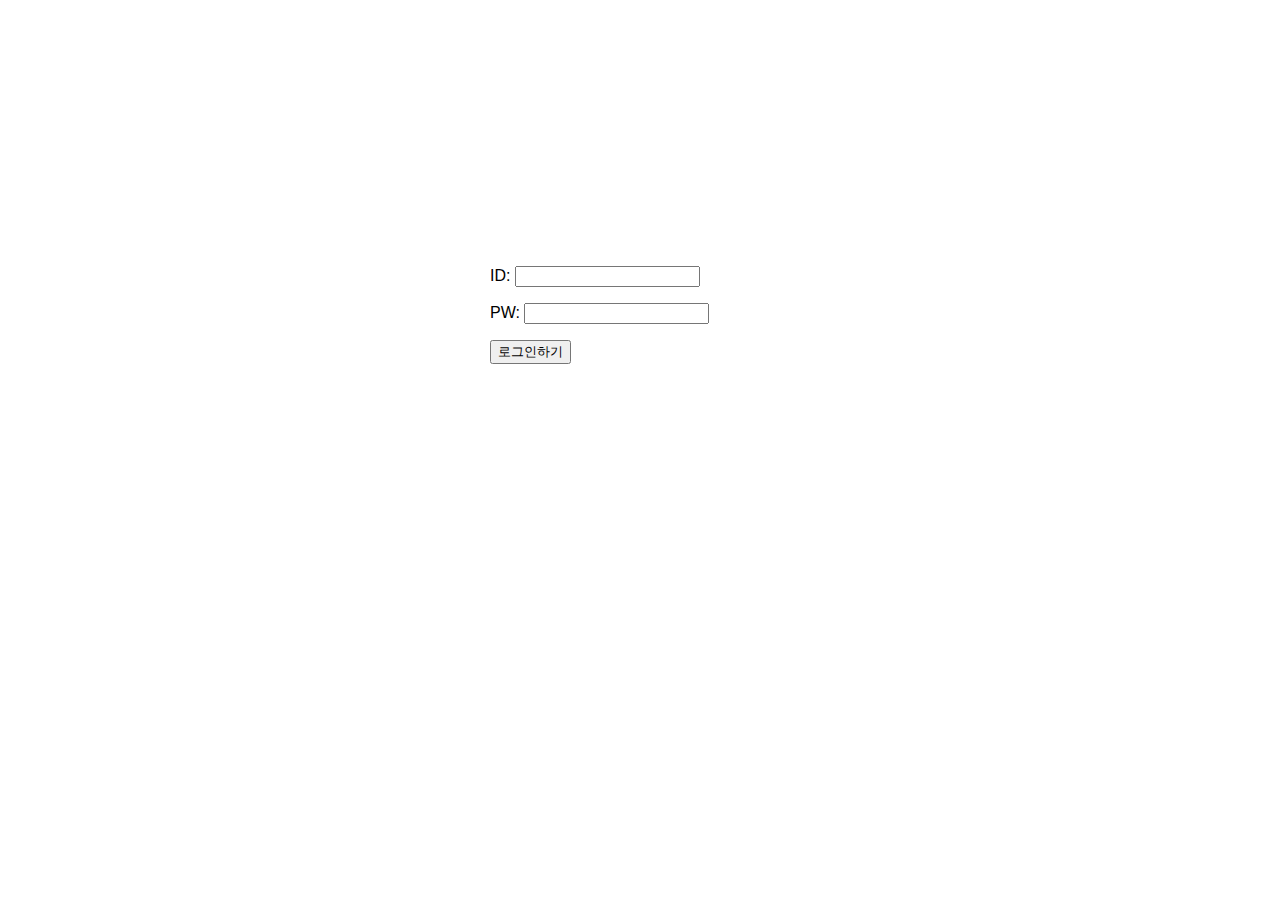
<file: web_dev/week1/login.html>
<!DOCTYPE html>
<html lang="en">

<head>
    <meta charset="UTF-8">
    <meta name="viewport" content="width=device-width, initial-scale=1.0">
    <title>CO:LINT | 로그인페이지</title>
    <link href="https://cdn.jsdelivr.net/npm/bootstrap@5.0.2/dist/css/bootstrap.min.css" rel="stylesheet"
    integrity="sha384-EVSTQN3/azprG1Anm3QDgpJLIm9Nao0Yz1ztcQTwFspd3yD65VohhpuuCOmLASjC" crossorigin="anonymous">
    <script src="https://ajax.googleapis.com/ajax/libs/jquery/3.5.1/jquery.min.js"></script>
    <script src="https://cdn.jsdelivr.net/npm/bootstrap@5.0.2/dist/js/bootstrap.bundle.min.js"
    integrity="sha384-MrcW6ZMFYlzcLA8Nl+NtUVF0sA7MsXsP1UyJoMp4YLEuNSfAP+JcXn/tWtIaxVXM"
    crossorigin="anonymous"></script>
    <!-- style.css 파일을 같은 폴더에 만들고, head 태그에서 불러오기 -->
    <link rel="stylesheet" type="text/css" href = "style.css">
</head>

<body>
    <div class="wrap">
        <div class="mytitle">
            <h1>로그인 페이지</h1>
            <h5>아이디, 비밀번호를 입력해주세요</h5>
        </div>
        <div>
            <p>
                ID: <input type="text" />
            </p>
            <p>
                PW: <input type="password" />
            </p>
        </div>
        <button>로그인하기</button>
    </div>
</body>

</html>
</file>
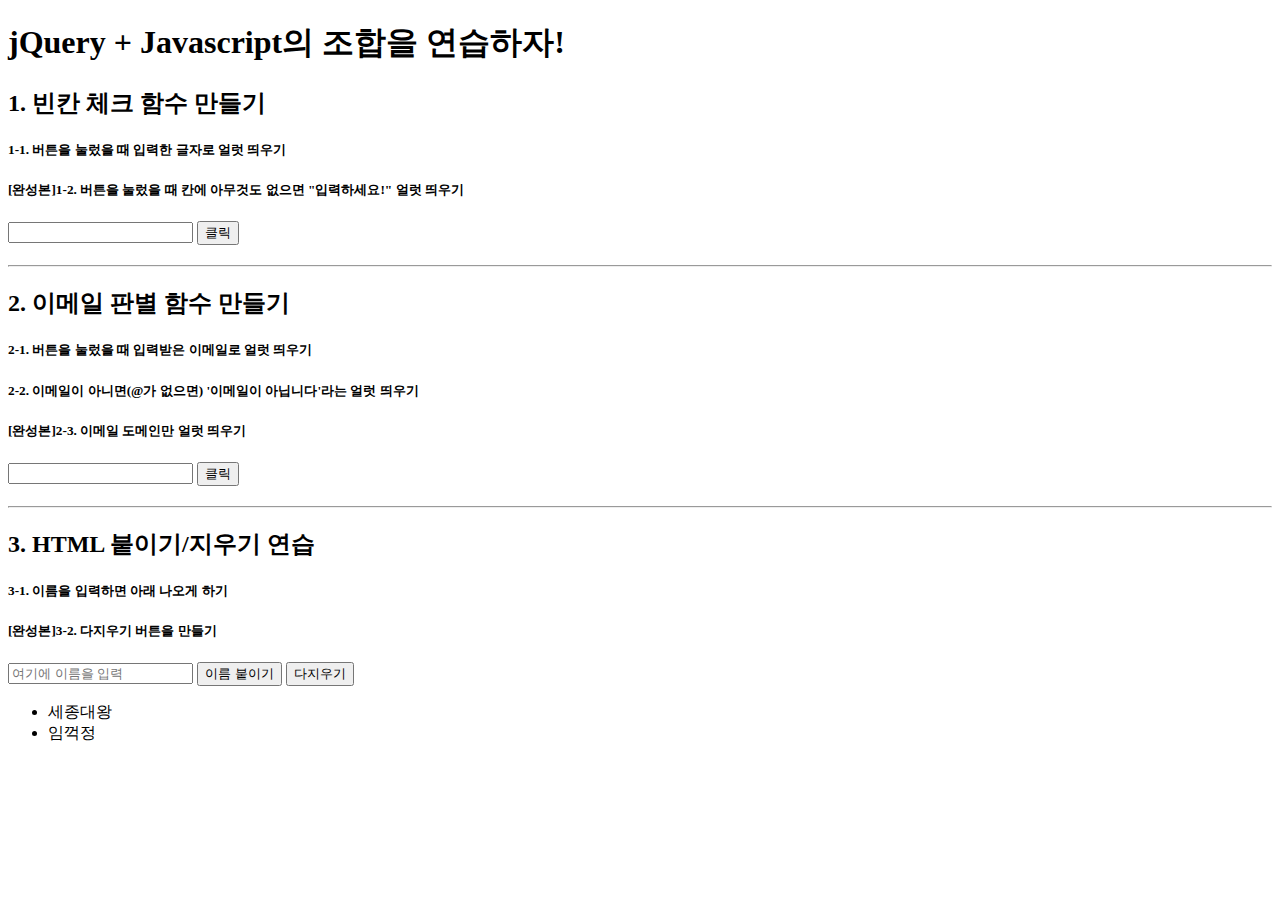
<file: web_dev/week1/quiz.html>
<!doctype html>
<html lang="ko">

<head>
    <meta charset="UTF-8">
    <title>jQuery 연습하고 가기!</title>

    <!-- JQuery를 import 합니다 -->
    <script src="https://ajax.googleapis.com/ajax/libs/jquery/3.4.1/jquery.min.js"></script>

    <style type="text/css">
        div.question-box {
            margin: 10px 0 20px 0;
        }
    </style>

    <script>
        function q1() {
            // 1. input-q1의 입력값을 가져온다.
            let value = $('#input-q1').val();
            // 2. 만약 입력값이 빈칸이면 if(입력값=='')
            if (value == '') {
                // 3. alert('입력하세요!') 띄우기
                alert('입력하세요!');
            } else {
                // 4. alert(입력값) 띄우기
                alert(value);
            }
        }

        function q2() {
            // 1. input-q2 값을 가져온다.
            let email = $('#input-q2').val();
            // 2. 만약 가져온 값에 @가 있으면 (includes 이용하기 - 찾아보자!)
            if (email.includes('@')) {
                // 3. info@gmail.com -> gmail 만 추출해서
                // 4. alert(도메인 값);으로 띄우기
                let domainWithDot = email.split('@')[1];
                let onlyDomain = domainWithDot.split('.')[0];
                alert(onlyDomain);
            } else {
                // 5. 만약 이메일이 아니면 '이메일이 아닙니다.' 라는 얼럿 띄우기
                alert('이메일이 아닙니다.');
            }
        }

        function q3() {
            // 1. input-q3 값을 가져온다.
            let newName = $('#input-q3').val();
            if (newName == '') {
                alert('이름을 입력하세요');
                return;
            }
            // 2. 가져온 값을 이용해 names-q3에 붙일 태그를 만든다. (let temp_html = `<li>${가져온 값}</li>`)
            let temp_html = `<li>${newName}</li>`;
            // 3. 만들어둔 temp_html을 names-q3에 붙인다.(jQuery의 $('...').append(temp_html)을 이용하면 굿!)
            $('#names-q3').append(temp_html);
        }

        function q3_remove() {
            // 1. names-q3의 내부 태그를 모두 비운다.(jQuery의 $('....').empty()를 이용하면 굿!)
            $('#names-q3').empty();
        }

    </script>

</head>

<body>
    <h1>jQuery + Javascript의 조합을 연습하자!</h1>

    <div class="question-box">
        <h2>1. 빈칸 체크 함수 만들기</h2>
        <h5>1-1. 버튼을 눌렀을 때 입력한 글자로 얼럿 띄우기</h5>
        <h5>[완성본]1-2. 버튼을 눌렀을 때 칸에 아무것도 없으면 "입력하세요!" 얼럿 띄우기</h5>
        <input id="input-q1" type="text" /> <button onclick="q1()">클릭</button>
    </div>
    <hr />
    <div class="question-box">
        <h2>2. 이메일 판별 함수 만들기</h2>
        <h5>2-1. 버튼을 눌렀을 때 입력받은 이메일로 얼럿 띄우기</h5>
        <h5>2-2. 이메일이 아니면(@가 없으면) '이메일이 아닙니다'라는 얼럿 띄우기</h5>
        <h5>[완성본]2-3. 이메일 도메인만 얼럿 띄우기</h5>
        <input id="input-q2" type="text" /> <button onclick="q2()">클릭</button>
    </div>
    <hr />
    <div class="question-box">
        <h2>3. HTML 붙이기/지우기 연습</h2>
        <h5>3-1. 이름을 입력하면 아래 나오게 하기</h5>
        <h5>[완성본]3-2. 다지우기 버튼을 만들기</h5>
        <input id="input-q3" type="text" placeholder="여기에 이름을 입력" />
        <button onclick="q3()">이름 붙이기</button>
        <button onclick="q3_remove()">다지우기</button>
        <ul id="names-q3">
            <li>세종대왕</li>
            <li>임꺽정</li>
        </ul>
    </div>
</body>

</html>
</file>
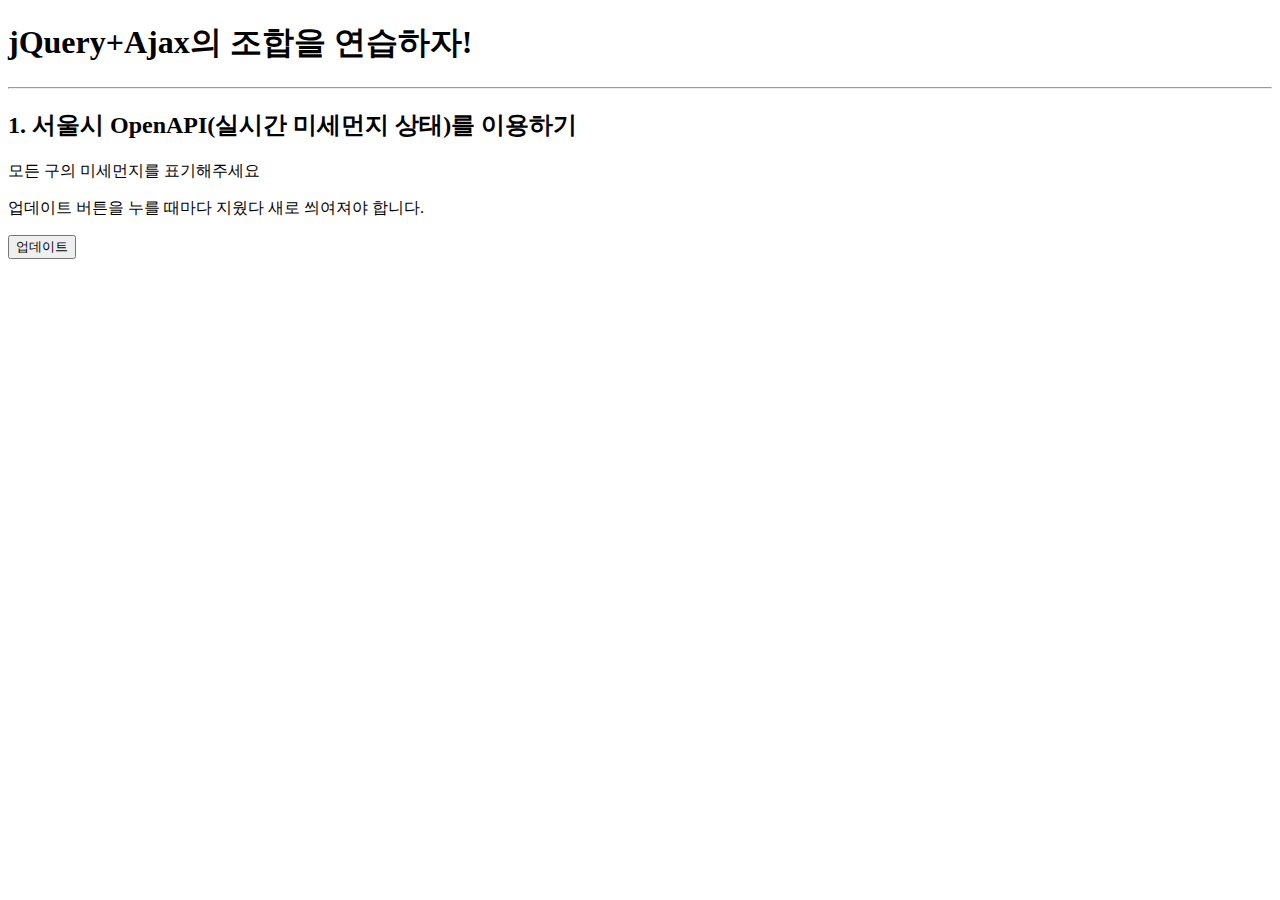
<file: web_dev/week2/ajax.html>
<!doctype html>
<html lang="ko">

<head>
    <meta charset="UTF-8">
    <title>jQuery 연습하고 가기!</title>

    <!-- jQuery를 import 합니다 -->
    <script src="https://ajax.googleapis.com/ajax/libs/jquery/3.4.1/jquery.min.js"></script>

    <style type="text/css">
        div.question-box {
            margin: 10px 0 20px 0;
        }
        .bad {
            color: red;
            font-weight: bold;
        }
    </style>

    <script>
        function q1() {
            // 여기에 코드를 입력하세요
            $('#names-q1').empty();
            $.ajax({
                type: "GET",
                url: "http://spartacodingclub.shop/sparta_api/seoulair",
                data: {},
                success: function (response) {
                    let rows = response["RealtimeCityAir"]["row"];
                    for (let i = 0; i < rows.length; i++) {
                        let gu_name = rows[i]['MSRSTE_NM'];
                        let gu_mise = rows[i]['IDEX_MVL'];

                        let temp_html = ''

                        if (gu_mise > 40) {
                            temp_html = `<li class="bad">${gu_name} : ${gu_mise}</li>`
                        } else {
                            temp_html = `<li>${gu_name} : ${gu_mise}</li>`
                        }
                        
                        $('#names-q1').append(temp_html);
                    }
                }
            })
        }
    </script>

</head>

<body>
    <h1>jQuery+Ajax의 조합을 연습하자!</h1>

    <hr />

    <div class="question-box">
        <h2>1. 서울시 OpenAPI(실시간 미세먼지 상태)를 이용하기</h2>
        <p>모든 구의 미세먼지를 표기해주세요</p>
        <p>업데이트 버튼을 누를 때마다 지웠다 새로 씌여져야 합니다.</p>
        <button onclick="q1()">업데이트</button>
        <ul id="names-q1">
        </ul>
    </div>
</body>

</html>
</file>
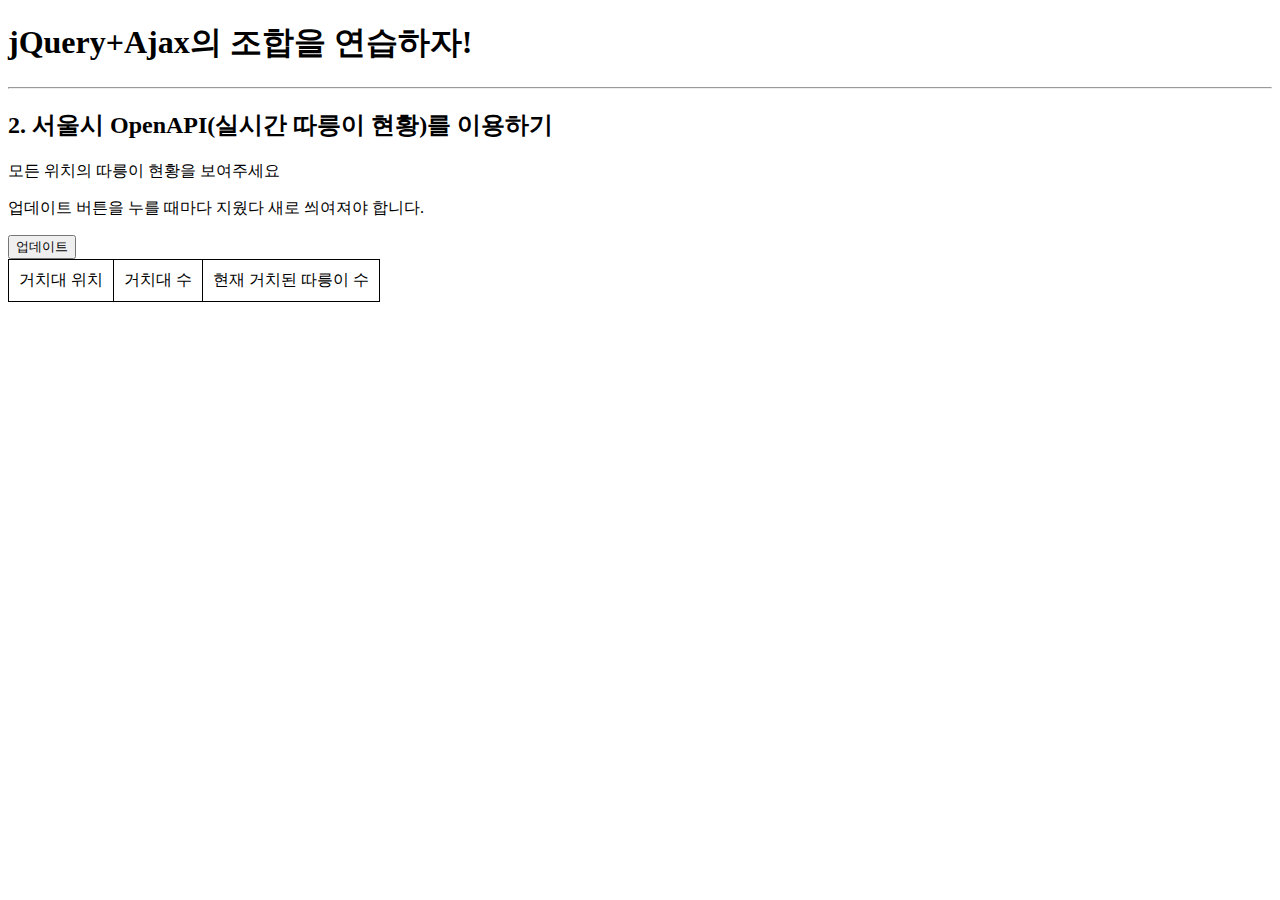
<file: web_dev/week2/ajax_ddareng.html>
<!doctype html>
<html lang="ko">

<head>
    <meta charset="UTF-8">
    <title>jQuery 연습하고 가기!</title>
    <!-- jQuery를 import 합니다 -->
    <script src="https://ajax.googleapis.com/ajax/libs/jquery/3.4.1/jquery.min.js"></script>

    <style type="text/css">
        div.question-box {
            margin: 10px 0 20px 0;
        }

        table {
            border: 1px solid;
            border-collapse: collapse;
        }

        td,
        th {
            padding: 10px;
            border: 1px solid;
        }

        .urgent {
            color: red;
            font-weight: bold;
        }
    </style>

    <script>
        function q1() {
            $('#names-q1').empty();
            $.ajax({
                type: "GET",
                url: "http://spartacodingclub.shop/sparta_api/seoulbike",
                data: {},
                success: function (response) {
                    let rows = response["getStationList"]["row"];
                    for (let i = 0; i < rows.length; i++) {
                        let rack_name = rows[i]['stationName'];
                        let rack_cnt = rows[i]['rackTotCnt'];
                        let bike_cnt = rows[i]['parkingBikeTotCnt'];
                        let temp_html = '';
                        if (bike_cnt < 5) {
                            temp_html = `<tr class="urgent">
                                <td>${rack_name}</td>
                                <td>${rack_cnt}</td>
                                <td>${bike_cnt}</td>
                              </tr>`
                        } else {
                            temp_html = `<tr>
                                <td>${rack_name}</td>
                                <td>${rack_cnt}</td>
                                <td>${bike_cnt}</td>
                              </tr>`
                        }
                        $('#names-q1').append(temp_html);
                    }
                }
            })
        }
    </script>

</head>

<body>
    <h1>jQuery+Ajax의 조합을 연습하자!</h1>

    <hr />

    <div class="question-box">
        <h2>2. 서울시 OpenAPI(실시간 따릉이 현황)를 이용하기</h2>
        <p>모든 위치의 따릉이 현황을 보여주세요</p>
        <p>업데이트 버튼을 누를 때마다 지웠다 새로 씌여져야 합니다.</p>
        <button onclick="q1()">업데이트</button>
        <table>
            <thead>
                <tr>
                    <td>거치대 위치</td>
                    <td>거치대 수</td>
                    <td>현재 거치된 따릉이 수</td>
                </tr>
            </thead>
            <tbody id="names-q1">
            </tbody>
        </table>
    </div>
</body>

</html>
</file>
<file: web_dev/week1/style.css>
.mytitle {
    color: white;
    width: 300px;
    height: 200px;
    background-image: url('https://www.ancient-origins.net/sites/default/files/field/image/Agesilaus-II-cover.jpg');
    background-position: center;
    background-size: cover;

    border-radius: 10px;
    text-align: center;
    padding-top: 40px;
}

.wrap {
    margin: 10px auto;
    width: 300px;
}

* {
    font-family: 'Gowun Dodum', sans-serif;
}
</file>
